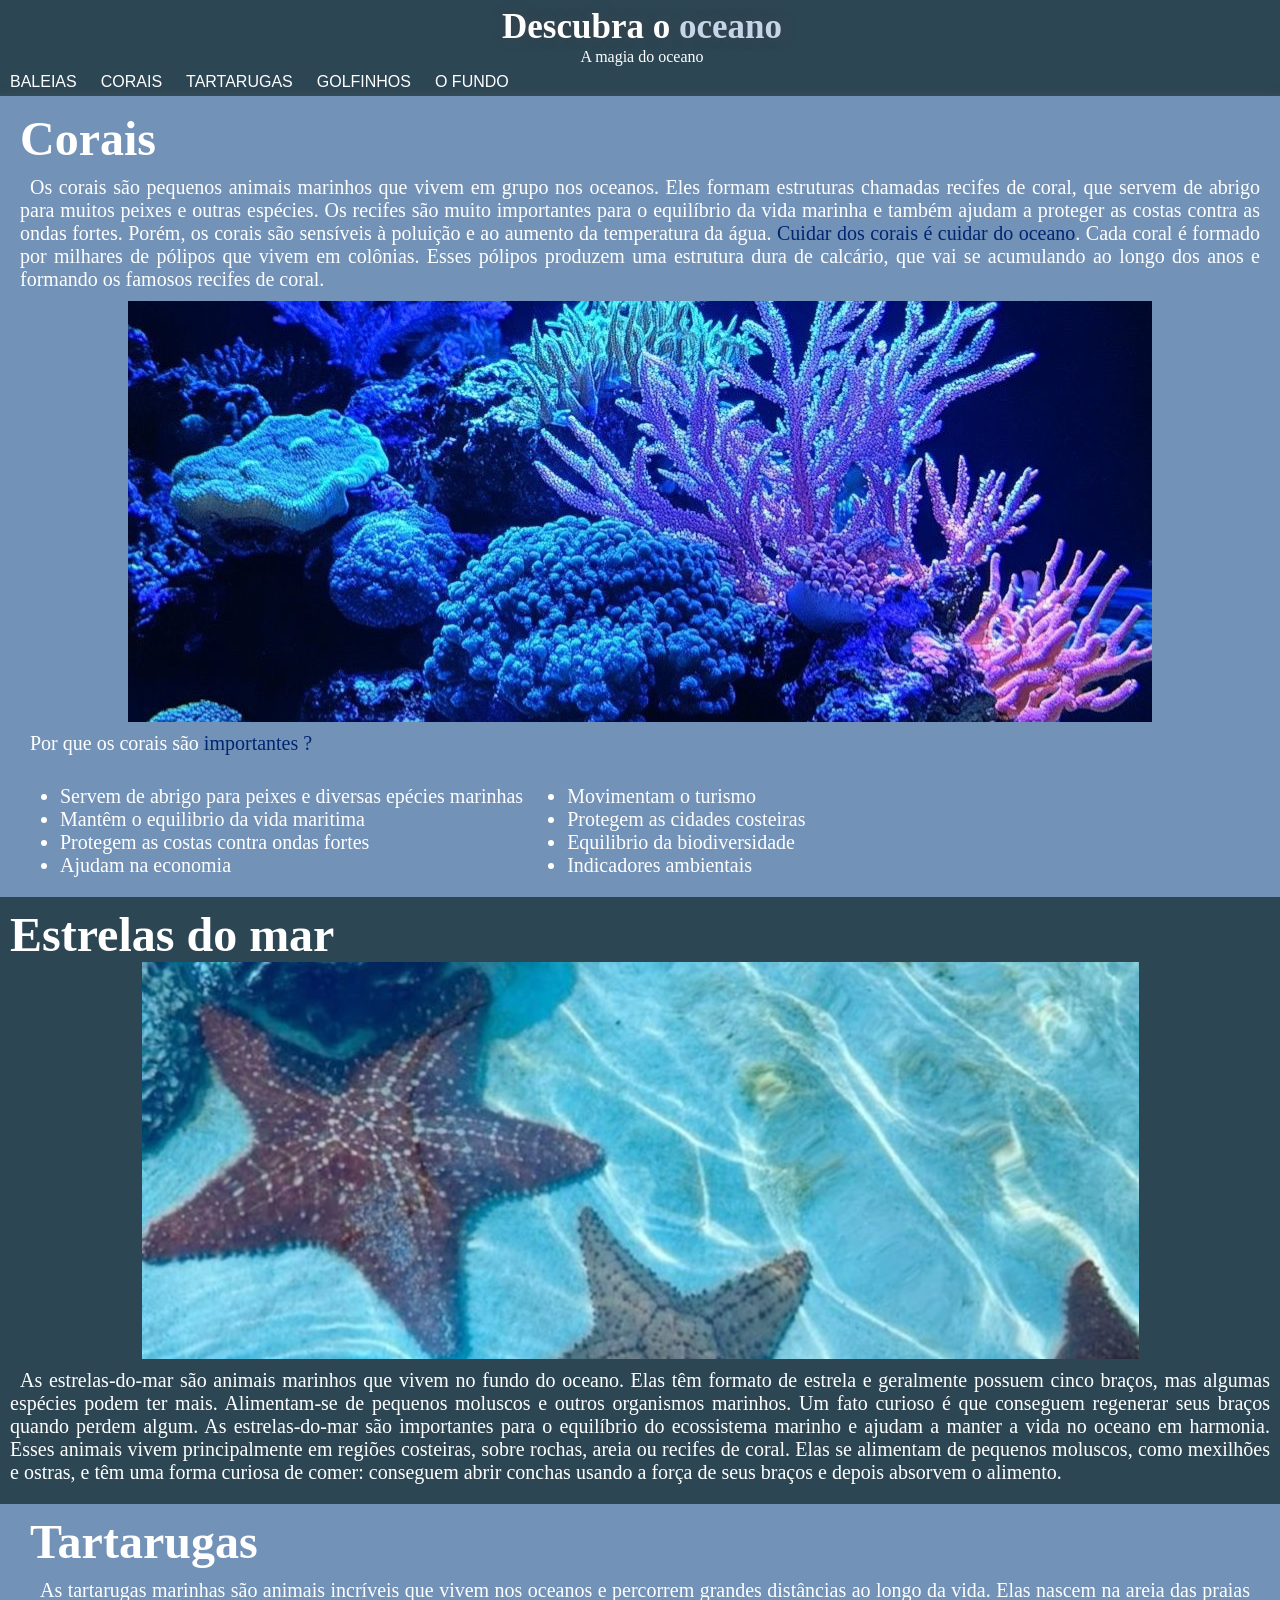
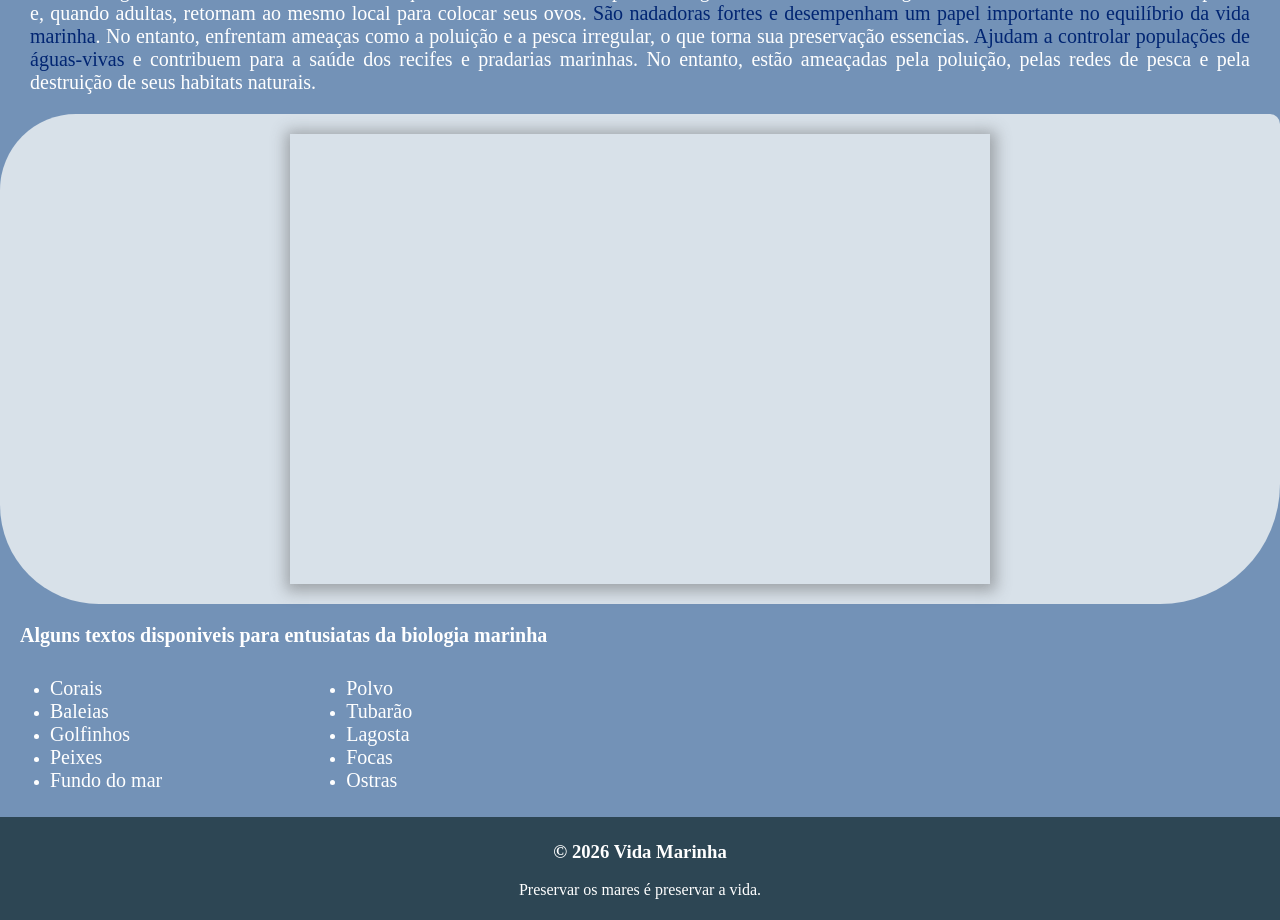
<file: index.html>
<!DOCTYPE html>
<html lang="Pt-br">
<head>
    <meta charset="UTF-8">
    <meta name="viewport" content="width=device-width, initial-scale=1.0">
    <title>Vida marinha</title>
    <link rel="stylesheet" href="estilos/style.css">
    <link rel="shortcut icon" href="favicon.ico" type="image/x-icon">
</head>
<body>
          <header>
            <h1>Descubra o <span>oceano</span></h1>
           <p> A magia do oceano </p>
          </header>
          <nav>
            <a href="#">BALEIAS</a> <a href="#">CORAIS</a> <a href="#">TARTARUGAS</a> <a href="#">GOLFINHOS</a> <a href="#">O FUNDO</a>
          </nav>
          <main>
            <section>
                <h1>Corais</h1>
                  <p> Os corais são pequenos animais marinhos que vivem em grupo nos oceanos. Eles formam estruturas chamadas recifes de coral, que servem de abrigo para muitos peixes e outras espécies.
                      Os recifes são muito importantes para o equilíbrio da vida marinha e também ajudam a proteger as costas contra as ondas fortes. Porém, os corais são sensíveis à poluição e ao aumento da temperatura da água.
                      <span>Cuidar dos corais é cuidar do oceano</span>. Cada coral é formado por milhares de pólipos que vivem em colônias.
                      Esses pólipos produzem uma estrutura dura de calcário, que vai se acumulando ao longo dos anos e formando os famosos recifes de coral.</p>
                <picture>
                    <source media="(max-width: 600px )" srcset="imagens/corais-p.jpg" type="image/jpeg">
                    <source media="(max-width: 1024px)" srcset="imagens/corais-m.jpg" type="image/jpeg">
                    <img src="imagens/corais-g.jpg" alt="imagem coral">
                </picture>
                    <p>Por que os corais são <span>importantes ?</span></p>
                <ul>
                    <li>Servem de abrigo para peixes e diversas epécies marinhas</li> 
                    <li>Mantêm o equilibrio da vida maritima</li>
                    <li>Protegem as costas contra ondas fortes</li> 
                    <li>Ajudam na economia</li>
                </ul>
                <ul> 
                    <li>Movimentam o turismo</li>
                    <li>Protegem as cidades costeiras</li>
                    <li>Equilibrio da biodiversidade</li>
                    <li>Indicadores ambientais</li>
                </ul>
            </section>
            <section class="estrelas">
                <h1>Estrelas do mar</h1>
                <picture>
                    <source media="(max-width: 600px)" srcset="imagens/mar-p.jpg" type="image/jpeg">
                    <source media="(max-width: 1024px)" srcset="imagens/mar-m.jpg" type="image/jpeg">
                    <img src="imagens/mar.jpg" alt="estrela do mar">
                </picture>
                <p> As estrelas-do-mar são animais marinhos que vivem no fundo do oceano. Elas têm formato de estrela e geralmente possuem cinco braços, mas algumas espécies podem ter mais.
                      Alimentam-se de pequenos moluscos e outros organismos marinhos. Um fato curioso é que conseguem regenerar seus braços quando perdem algum.
                      As estrelas-do-mar são importantes para o equilíbrio do ecossistema marinho e ajudam a manter a vida no oceano em harmonia. Esses animais vivem principalmente em regiões costeiras, sobre rochas, areia ou recifes de coral. Elas se alimentam de pequenos moluscos, como mexilhões e ostras, e têm uma forma curiosa de comer: conseguem abrir conchas usando a força de seus braços e depois absorvem o alimento.</p>
            </section>
            <section class="tartarugas">
             <h1>Tartarugas</h1>
            <p>
            As tartarugas marinhas são animais incríveis que vivem nos oceanos e percorrem grandes distâncias ao longo da vida. Elas nascem na areia das praias e, quando adultas, retornam ao mesmo local para colocar seus ovos.
             <span>São nadadoras fortes e desempenham um papel importante no equilíbrio da vida marinha</span>. No entanto, enfrentam ameaças como a poluição e a pesca irregular, o que torna sua preservação essencias. <span>Ajudam a controlar populações de águas-vivas</span> e contribuem para a saúde dos recifes e pradarias marinhas. No entanto, estão ameaçadas pela poluição, pelas redes de pesca e pela destruição de seus habitats naturais.
            </p>
            </section>

            <section class="video">
                <iframe width="700" height="450" src="https://www.youtube.com/embed/_67ak1R1wsc?si=qbvF9PES6dHdmYoh" title="YouTube video player" frameborder="0" allow="accelerometer; autoplay; clipboard-write; encrypted-media; gyroscope; picture-in-picture; web-share" referrerpolicy="strict-origin-when-cross-origin" allowfullscreen></iframe>
            </section>

            <article>
                <p>Alguns textos disponiveis para entusiatas da biologia marinha</p>
                <ul>
                    <li><a href="#">Corais</a></li>
                    <li><a href="#">Baleias</a></li>
                    <li><a href="#">Golfinhos</a></li>
                    <li><a href="#">Peixes</a></li>
                    <li><a href="#">Fundo do mar</a></li>
                </ul>
                <ul>
                    <li><a href="#">Polvo</a></li>
                    <li><a href="#">Tubarão</a></li>
                    <Li><a href="#">Lagosta</a></Li>
                    <li><a href="#">Focas</a></li>
                    <li><a href="#">Ostras</a></li>
                </ul>
            </article>
            </main>
            <footer>
                <h3>© 2026 Vida Marinha </h2>
                <p>Preservar os mares é preservar a vida.</p>
      </main>
</body>
</html>
</file>
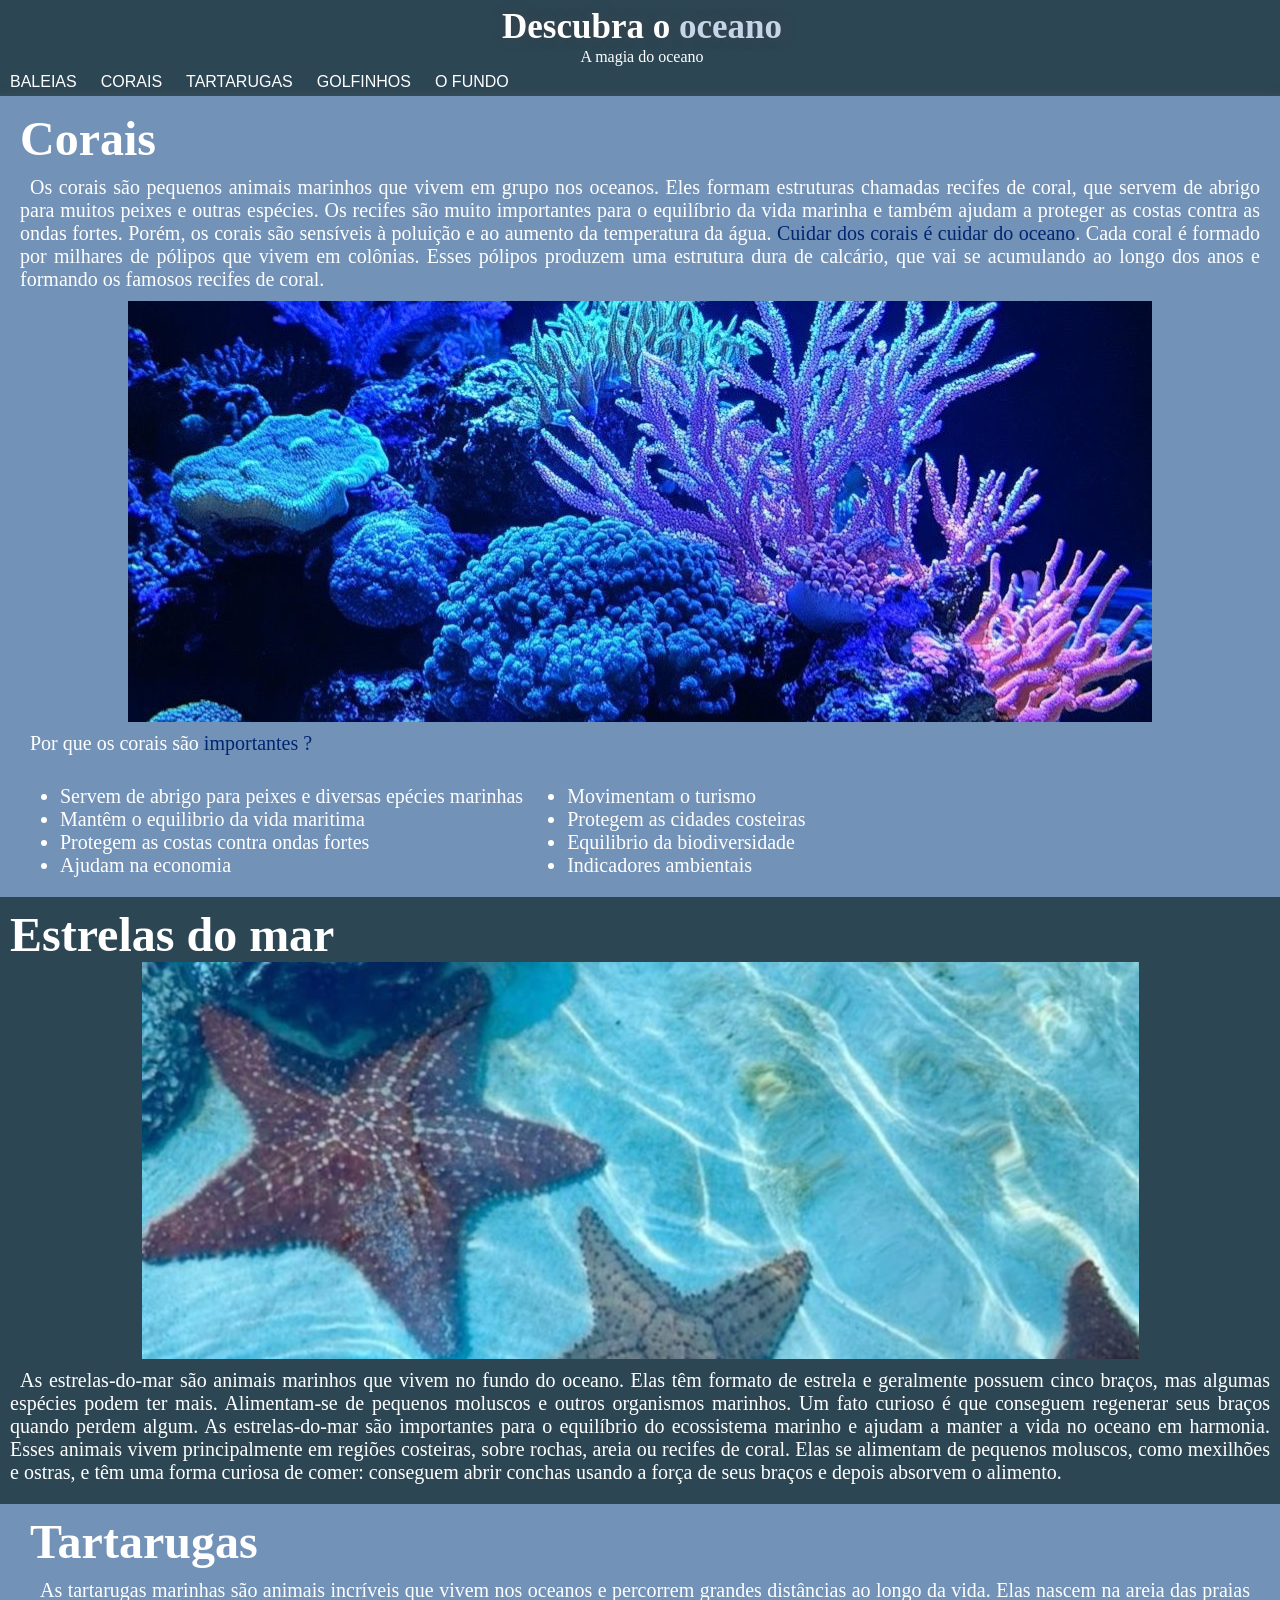
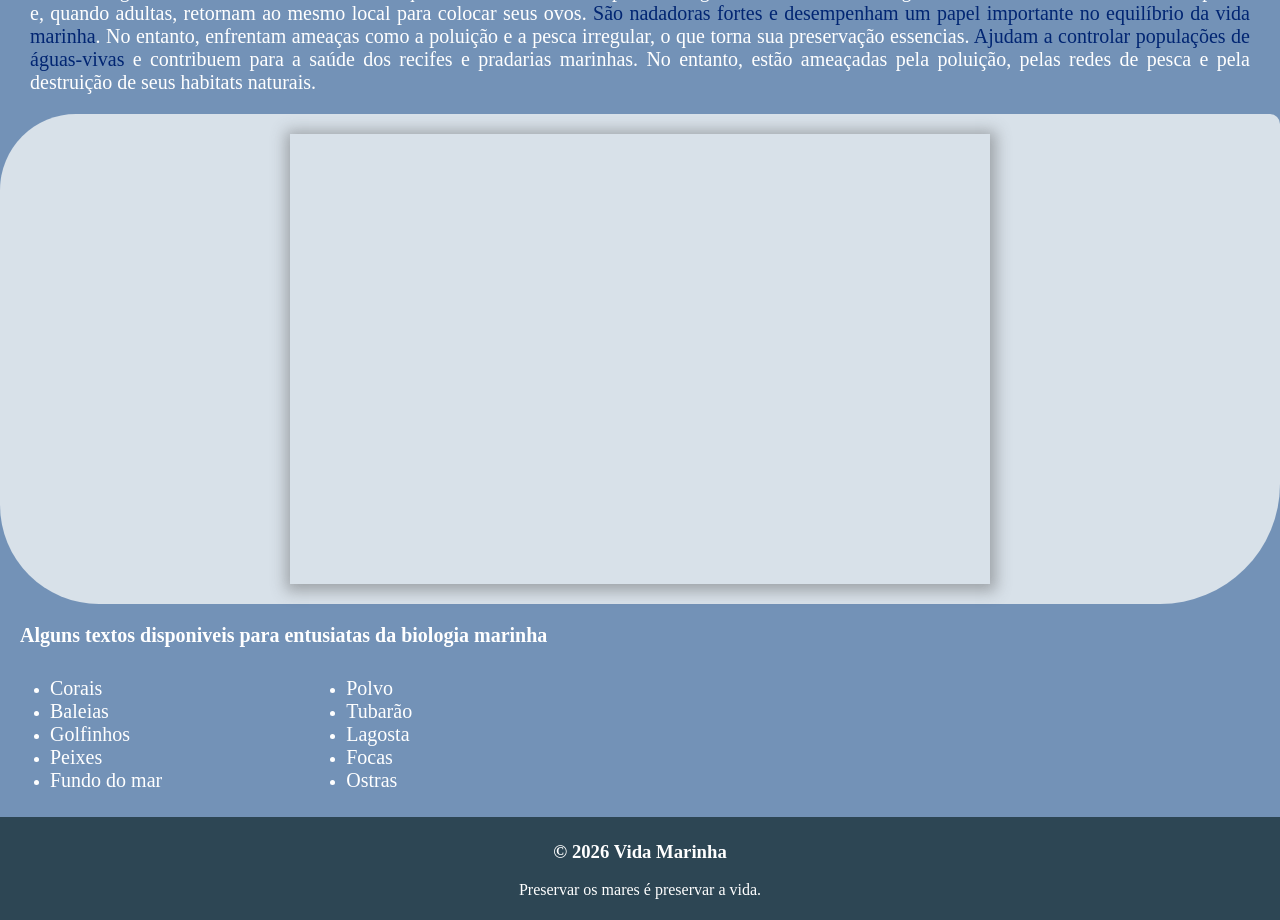
<file: Index.html.html>
<!DOCTYPE html>
<html lang="Pt-br">
<head>
    <meta charset="UTF-8">
    <meta name="viewport" content="width=device-width, initial-scale=1.0">
    <title>Vida marinha</title>
    <link rel="stylesheet" href="style.css">
    <link rel="shortcut icon" href="favicon.ico" type="image/x-icon">
</head>
<body>
          <header>
            <h1>Descubra o <span>oceano</span></h1>
           <p> A magia do oceano </p>
          </header>
          <nav>
            <a href="#">BALEIAS</a> <a href="#">CORAIS</a> <a href="#">TARTARUGAS</a> <a href="#">GOLFINHOS</a> <a href="#">O FUNDO</a>
          </nav>
          <main>
            <section>
                <h1>Corais</h1>
                  <p> Os corais são pequenos animais marinhos que vivem em grupo nos oceanos. Eles formam estruturas chamadas recifes de coral, que servem de abrigo para muitos peixes e outras espécies.
                      Os recifes são muito importantes para o equilíbrio da vida marinha e também ajudam a proteger as costas contra as ondas fortes. Porém, os corais são sensíveis à poluição e ao aumento da temperatura da água.
                      <span>Cuidar dos corais é cuidar do oceano</span>. Cada coral é formado por milhares de pólipos que vivem em colônias.
                      Esses pólipos produzem uma estrutura dura de calcário, que vai se acumulando ao longo dos anos e formando os famosos recifes de coral.</p>
                <picture>
                    <source media="(max-width: 600px )" srcset="corais-p.jpg" type="image/jpeg">
                    <source media="(max-width: 1024px)" srcset="corais-m.jpg" type="image/jpeg">
                    <img src="corais-g.jpg" alt="imagem coral">
                </picture>
                    <p>Por que os corais são <span>importantes ?</span></p>
                <ul>
                    <li>Servem de abrigo para peixes e diversas epécies marinhas</li> 
                    <li>Mantêm o equilibrio da vida maritima</li>
                    <li>Protegem as costas contra ondas fortes</li> 
                    <li>Ajudam na economia</li>
                </ul>
                <ul> 
                    <li>Movimentam o turismo</li>
                    <li>Protegem as cidades costeiras</li>
                    <li>Equilibrio da biodiversidade</li>
                    <li>Indicadores ambientais</li>
                </ul>
            </section>
            <section class="estrelas">
                <h1>Estrelas do mar</h1>
                <picture>
                    <source media="(max-width: 600px)" srcset="mar-p.jpg" type="image/jpeg">
                    <source media="(max-width: 1024px)" srcset="mar-m.jpg" type="image/jpeg">
                    <img src="mar.jpg" alt="estrela do mar">
                </picture>
                <p> As estrelas-do-mar são animais marinhos que vivem no fundo do oceano. Elas têm formato de estrela e geralmente possuem cinco braços, mas algumas espécies podem ter mais.
                      Alimentam-se de pequenos moluscos e outros organismos marinhos. Um fato curioso é que conseguem regenerar seus braços quando perdem algum.
                      As estrelas-do-mar são importantes para o equilíbrio do ecossistema marinho e ajudam a manter a vida no oceano em harmonia. Esses animais vivem principalmente em regiões costeiras, sobre rochas, areia ou recifes de coral. Elas se alimentam de pequenos moluscos, como mexilhões e ostras, e têm uma forma curiosa de comer: conseguem abrir conchas usando a força de seus braços e depois absorvem o alimento.</p>
            </section>
            <section class="tartarugas">
             <h1>Tartarugas</h1>
            <p>
            As tartarugas marinhas são animais incríveis que vivem nos oceanos e percorrem grandes distâncias ao longo da vida. Elas nascem na areia das praias e, quando adultas, retornam ao mesmo local para colocar seus ovos.
             <span>São nadadoras fortes e desempenham um papel importante no equilíbrio da vida marinha</span>. No entanto, enfrentam ameaças como a poluição e a pesca irregular, o que torna sua preservação essencias. <span>Ajudam a controlar populações de águas-vivas</span> e contribuem para a saúde dos recifes e pradarias marinhas. No entanto, estão ameaçadas pela poluição, pelas redes de pesca e pela destruição de seus habitats naturais.
            </p>
            </section>

            <section class="video">
                <iframe width="700" height="450" src="https://www.youtube.com/embed/_67ak1R1wsc?si=qbvF9PES6dHdmYoh" title="YouTube video player" frameborder="0" allow="accelerometer; autoplay; clipboard-write; encrypted-media; gyroscope; picture-in-picture; web-share" referrerpolicy="strict-origin-when-cross-origin" allowfullscreen></iframe>
            </section>

            <article>
                <p>Alguns textos disponiveis para entusiatas da biologia marinha</p>
                <ul>
                    <li><a href="#">Corais</a></li>
                    <li><a href="#">Baleias</a></li>
                    <li><a href="#">Golfinhos</a></li>
                    <li><a href="#">Peixes</a></li>
                    <li><a href="#">Fundo do mar</a></li>
                </ul>
                <ul>
                    <li><a href="#">Polvo</a></li>
                    <li><a href="#">Tubarão</a></li>
                    <Li><a href="#">Lagosta</a></Li>
                    <li><a href="#">Focas</a></li>
                    <li><a href="#">Ostras</a></li>
                </ul>
            </article>
            </main>
            <footer>
                <h3>© 2026 Vida Marinha </h2>
                <p>Preservar os mares é preservar a vida.</p>
      </main>
</body>
</html>
</file>
<file: estilos/style.css>
@charset "UTF-8";

body {
    margin: 0px;
}
main {
    box-shadow: 0px 9px 12px 5px rgba(126, 125, 125, 0.363);
    background-color: #7392B7;
    max-width: 1500px;
    margin: auto;
    padding: 15px 20px;
   
}
header { 
    background-color: #2D4654;
    padding: 1px 1px 1px 5px;
    text-align: center;
    
}
header > h1{
    margin: 6px 1px 1px 1px;
    color: white;
    font-size: 35px;
    text-shadow: 3px 0px 12px rgba(68, 65, 65, 0.623);

}
header h1 span {
    color: #C5D5EA;
}
header > p {
    margin: 1px 1px 6px 1px;
    color: white;
}

nav {
    background-color: #2D4654;
    text-align: justify;
    color: white;
    padding-bottom: 5px;
    
}
nav > a {
    text-decoration: none;
    color: white;
    font: normal 15px; 
    font-family: 'Franklin Gothic Medium', 'Arial Narrow', Arial, sans-serif;
    padding: 0px 10px 0px 10px;
    margin: 0px;
}
nav > a:hover{
    color: #B3C5D7;
    background-color: #455ab6;
    text-decoration: none;
    border-radius: 10px;
}

main > section { 
    color: white;
}

section > h1 {
    font: bold 3em arial helvetica;
    margin: 0px;
}
span {
    color: #012572;
}
section > picture > img{
    display: block;
    margin: auto;
}
section > p {
    font: normal 20px arial helvetica;
    text-align: justify ;
    margin: 10px 0px 10px 0px;
    text-indent: 10px;
}
section p {
    font: normal 20px arial helvetica;
}

section > ul {
    display: inline-block;
    font: normal 20px arial helvetica;
}

.estrelas {
    background-color: #2D4654;
    margin: 0 -20px;
    padding: 10px;
}
.tartarugas {
    padding: 10px 10px 10px 10px ;
}
.video {
    background-color: #D8E1E9;
    margin: 0 -20px;
    padding: 20px 10px 20px 10px;
    display: flex;
    justify-content: center;
    border-radius: 76px 10px 120px 99px;
}
iframe {
    display: block;
    margin: auto; 
    max-width: 700px;
    width: 100%;
    aspect-ratio: 16/9;
    box-shadow: 1px 2px 14px 5px rgba(73, 73, 73, 0.404);
    
}

footer {
    background-color: #2D4654;
    margin: 0px;
    padding: 5px 10px 5px 10px;
    text-align: center;
    color: white;
}

article {
    color: white;
}

article ul li a {
    text-decoration: none;
    color: white;
    font: normal 20px arial helvetica;
    text-align: center;

    
}
article p {
    font: bold 20px arial helvetica ;
}
article ul {
    display: inline-block ;
    margin: auto;
    padding: 10px 150px 10px 30px;
    font: normal normal 16px arial helvetica;
}

a:hover {
    color: rgba(53, 53, 235, 0.781);

}
</file>
<file: style.css>
@charset "UTF-8";

body {
    margin: 0px;
}
main {
    box-shadow: 0px 9px 12px 5px rgba(126, 125, 125, 0.363);
    background-color: #7392B7;
    max-width: 1500px;
    margin: auto;
    padding: 15px 20px;
   
}
header { 
    background-color: #2D4654;
    padding: 1px 1px 1px 5px;
    text-align: center;
    
}
header > h1{
    margin: 6px 1px 1px 1px;
    color: white;
    font-size: 35px;
    text-shadow: 3px 0px 12px rgba(68, 65, 65, 0.623);

}
header h1 span {
    color: #C5D5EA;
}
header > p {
    margin: 1px 1px 6px 1px;
    color: white;
}

nav {
    background-color: #2D4654;
    text-align: justify;
    color: white;
    padding-bottom: 5px;
    
}
nav > a {
    text-decoration: none;
    color: white;
    font: normal 15px; 
    font-family: 'Franklin Gothic Medium', 'Arial Narrow', Arial, sans-serif;
    padding: 0px 10px 0px 10px;
    margin: 0px;
}
nav > a:hover{
    color: #B3C5D7;
    background-color: #455ab6;
    text-decoration: none;
    border-radius: 10px;
}

main > section { 
    color: white;
}

section > h1 {
    font: bold 3em arial helvetica;
    margin: 0px;
}
span {
    color: #012572;
}
section > picture > img{
    display: block;
    margin: auto;
}
section > p {
    font: normal 20px arial helvetica;
    text-align: justify ;
    margin: 10px 0px 10px 0px;
    text-indent: 10px;
}
section p {
    font: normal 20px arial helvetica;
}

section > ul {
    display: inline-block;
    font: normal 20px arial helvetica;
}

.estrelas {
    background-color: #2D4654;
    margin: 0 -20px;
    padding: 10px;
}
.tartarugas {
    padding: 10px 10px 10px 10px ;
}
.video {
    background-color: #D8E1E9;
    margin: 0 -20px;
    padding: 20px 10px 20px 10px;
    display: flex;
    justify-content: center;
    border-radius: 76px 10px 120px 99px;
}
iframe {
    display: block;
    margin: auto; 
    max-width: 700px;
    width: 100%;
    aspect-ratio: 16/9;
    box-shadow: 1px 2px 14px 5px rgba(73, 73, 73, 0.404);
    
}

footer {
    background-color: #2D4654;
    margin: 0px;
    padding: 5px 10px 5px 10px;
    text-align: center;
    color: white;
}

article {
    color: white;
}

article ul li a {
    text-decoration: none;
    color: white;
    font: normal 20px arial helvetica;
    text-align: center;

    
}
article p {
    font: bold 20px arial helvetica ;
}
article ul {
    display: inline-block ;
    margin: auto;
    padding: 10px 150px 10px 30px;
    font: normal normal 16px arial helvetica;
}

a:hover {
    color: rgba(53, 53, 235, 0.781);

}
</file>
